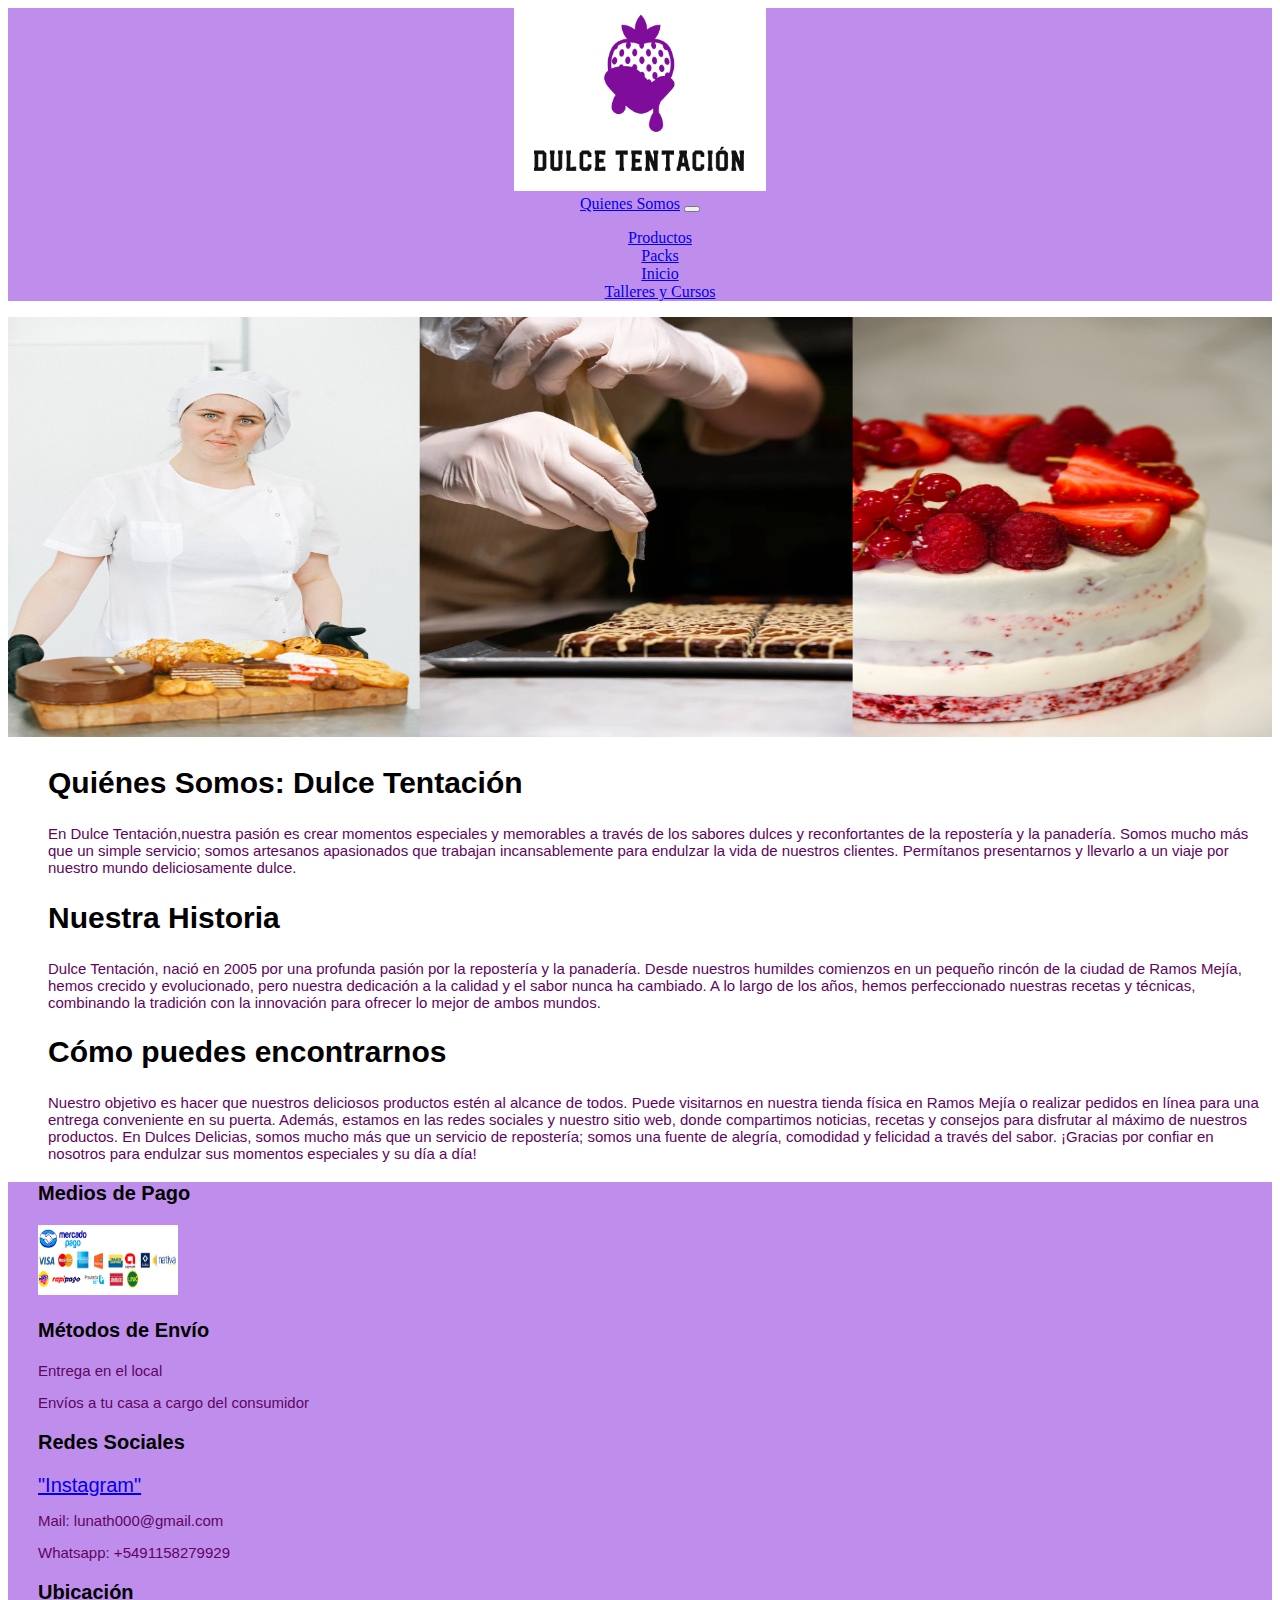
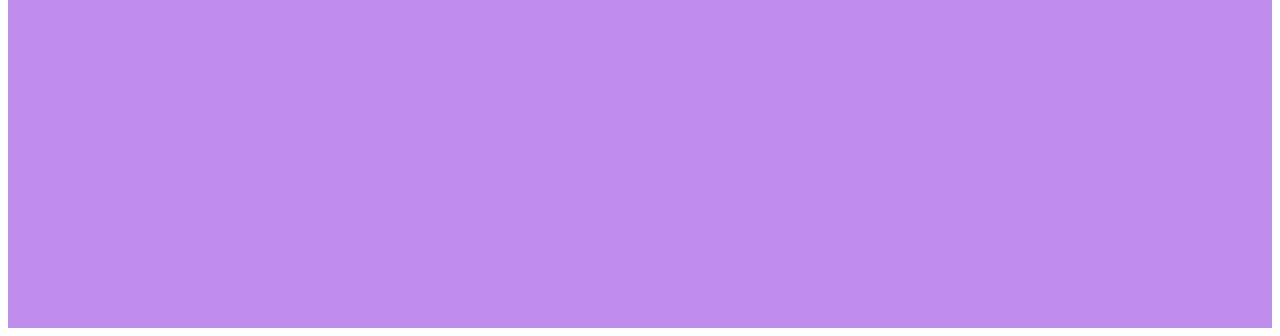
<file: page/quienes-somos.html>
<!DOCTYPE html>
<html lang="es">
<head>
    <meta charset="UTF-8">
    <meta name="viewport" content="width=device-width, initial-scale=1.0">
    <title>Quienes Somos</title>
    <link href="https://cdn.jsdelivr.net/npm/bootstrap@5.3.2/dist/css/bootstrap.min.css" rel="stylesheet" integrity="sha384-T3c6CoIi6uLrA9TneNEoa7RxnatzjcDSCmG1MXxSR1GAsXEV/Dwwykc2MPK8M2HN" crossorigin="anonymous">
    <link rel="stylesheet" href="../css/style.css">
</head>
<body>
    <header class="header_container">
        <img class="img-logo" src="../images/dulcetentacionlogo1.jpg" alt="logo dulce tentación">
        <nav class="navbar navbar-expand-lg bg-body-tertiary">
           <div class="container-fluid">
             <a class="navbar-brand" href="../page/quienes-somos.html">Quienes Somos</a>
             <button class="navbar-toggler" type="button" data-bs-toggle="collapse" data-bs-target="#navbarNav" aria-controls="navbarNav" aria-expanded="false" aria-label="Toggle navigation">
               <span class="navbar-toggler-icon"></span>
             </button>
             <div class="collapse navbar-collapse" id="navbarNav">
               <ul class="navbar-nav">
                 <li class="nav-item">
                   <a class="nav-link active" aria-current="page" href="../page/productos.html">Productos</a>
                 </li>
                 <li class="nav-item">
                   <a class="nav-link active" aria-current= page¨ href="../page/packs.html">Packs</a>
                 </li>
                 <li class="nav-item">
                   <a class="nav-link active" aria-current= page¨ href="../index.html">Inicio</a>
                 </li>
                 <li class="nav-item">
                   <a class="nav-link active" aria-current= page¨ href="../page/talleres-y-cursos.html">Talleres y Cursos</a>
               </ul>
             </div>
           </div>
       </nav>
   </header>
    
    <img src="../images/banner.jpg" height="420px" width="100%">
    <p> 
        <ul>
            <li>
                <h2> <strong> Quiénes Somos: Dulce Tentación</strong></h2>
                <p> En Dulce Tentación,nuestra pasión es crear momentos especiales y
                    memorables a través de los sabores dulces y reconfortantes de la repostería y la panadería. 
                    Somos mucho más que un simple servicio; somos artesanos apasionados que trabajan incansablemente 
                    para endulzar la vida de nuestros clientes. Permítanos presentarnos y llevarlo a un viaje por 
                    nuestro mundo deliciosamente dulce. 
                </p>
            </li>
            <li>
                <h2> <strong> Nuestra Historia</strong></h2>
                <p> Dulce Tentación, nació en 2005 por una profunda pasión por la repostería y la panadería. Desde nuestros 
                    humildes comienzos en un pequeño rincón de la ciudad de Ramos Mejía, hemos crecido y evolucionado, pero nuestra
                    dedicación a la calidad y el sabor nunca ha cambiado. A lo largo de los años, hemos perfeccionado 
                    nuestras recetas y técnicas, combinando la tradición con la innovación para ofrecer lo mejor de ambos mundos.
                </p>
            </li>
            <li>
                <h2> <strong> Cómo puedes encontrarnos</strong></h2>
                <p> Nuestro objetivo es hacer que nuestros deliciosos productos estén al alcance de todos. Puede visitarnos en nuestra
                    tienda física en Ramos Mejía o realizar pedidos en línea para una entrega conveniente en su puerta. Además, estamos 
                    en las redes sociales y nuestro sitio web, donde compartimos noticias, recetas y consejos para disfrutar al máximo 
                    de nuestros productos.

                    En Dulces Delicias, somos mucho más que un servicio de repostería; somos una fuente de alegría, comodidad y felicidad
                    a través del sabor. ¡Gracias por confiar en nosotros para endulzar sus momentos especiales y su día a día!
                </p>
            </li>
        </ul>
    </p>

    <footer class="footer-container">
      <div class="row">
        <div class="col">
          <h3><strong>Medios de Pago</strong> </h3>
          <img class="medios-de-pago" src="../images/medios-de-pago.jpg" alt="medios-de-pago">
        </div>
        <div class="col">
          <h3><strong>Métodos de Envío</strong></h3>
          <p>Entrega en el local</p>
          <p>Envíos a tu casa a cargo del consumidor</p>
        </div>
        <div class="col">
          <h3><strong>Redes Sociales</strong></h3>
          <section id="instagram"><a href="https://www.instagram.com/lunath_reposteria/"> "Instagram" </a> </section>
          <p>Mail: lunath000@gmail.com</p>
          <p>Whatsapp: +5491158279929</p>
        </div>
      </div>
      <div class="row">
        <div class="col">
          <h3><strong>Ubicación</strong></h3>
          <iframe
            src="https://www.google.com/maps/embed?pb=!1m18!1m12!1m3!1d3282.479635919547!2d-58.566838860640274!3d-34.64258807305299!2m3!1f0!2f0!3f0!3m2!1i1024!2i768!4f13.1!3m3!1m2!1s0x95bcc7e5a1ba2a5b%3A0x6fbde0f35837e81a!2sAlsina%2054%2C%20B1704EVB%20Ramos%20Mej%C3%ADa%2C%20Provincia%20de%20Buenos%20Aires!5e0!3m2!1ses-419!2sar!4v1699302168345!5m2!1ses-419!2sar"
            width="400" height="300" style="border:0;" allowfullscreen="" loading="lazy"
            referrerpolicy="no-referrer-when-downgrade"></iframe>
        </div>
      </div>
    </footer>
  <script src="https://cdn.jsdelivr.net/npm/bootstrap@5.3.2/dist/js/bootstrap.bundle.min.js" integrity="sha384-C6RzsynM9kWDrMNeT87bh95OGNyZPhcTNXj1NW7RuBCsyN/o0jlpcV8Qyq46cDfL" crossorigin="anonymous"></script>
</body> 
</html>
</file>
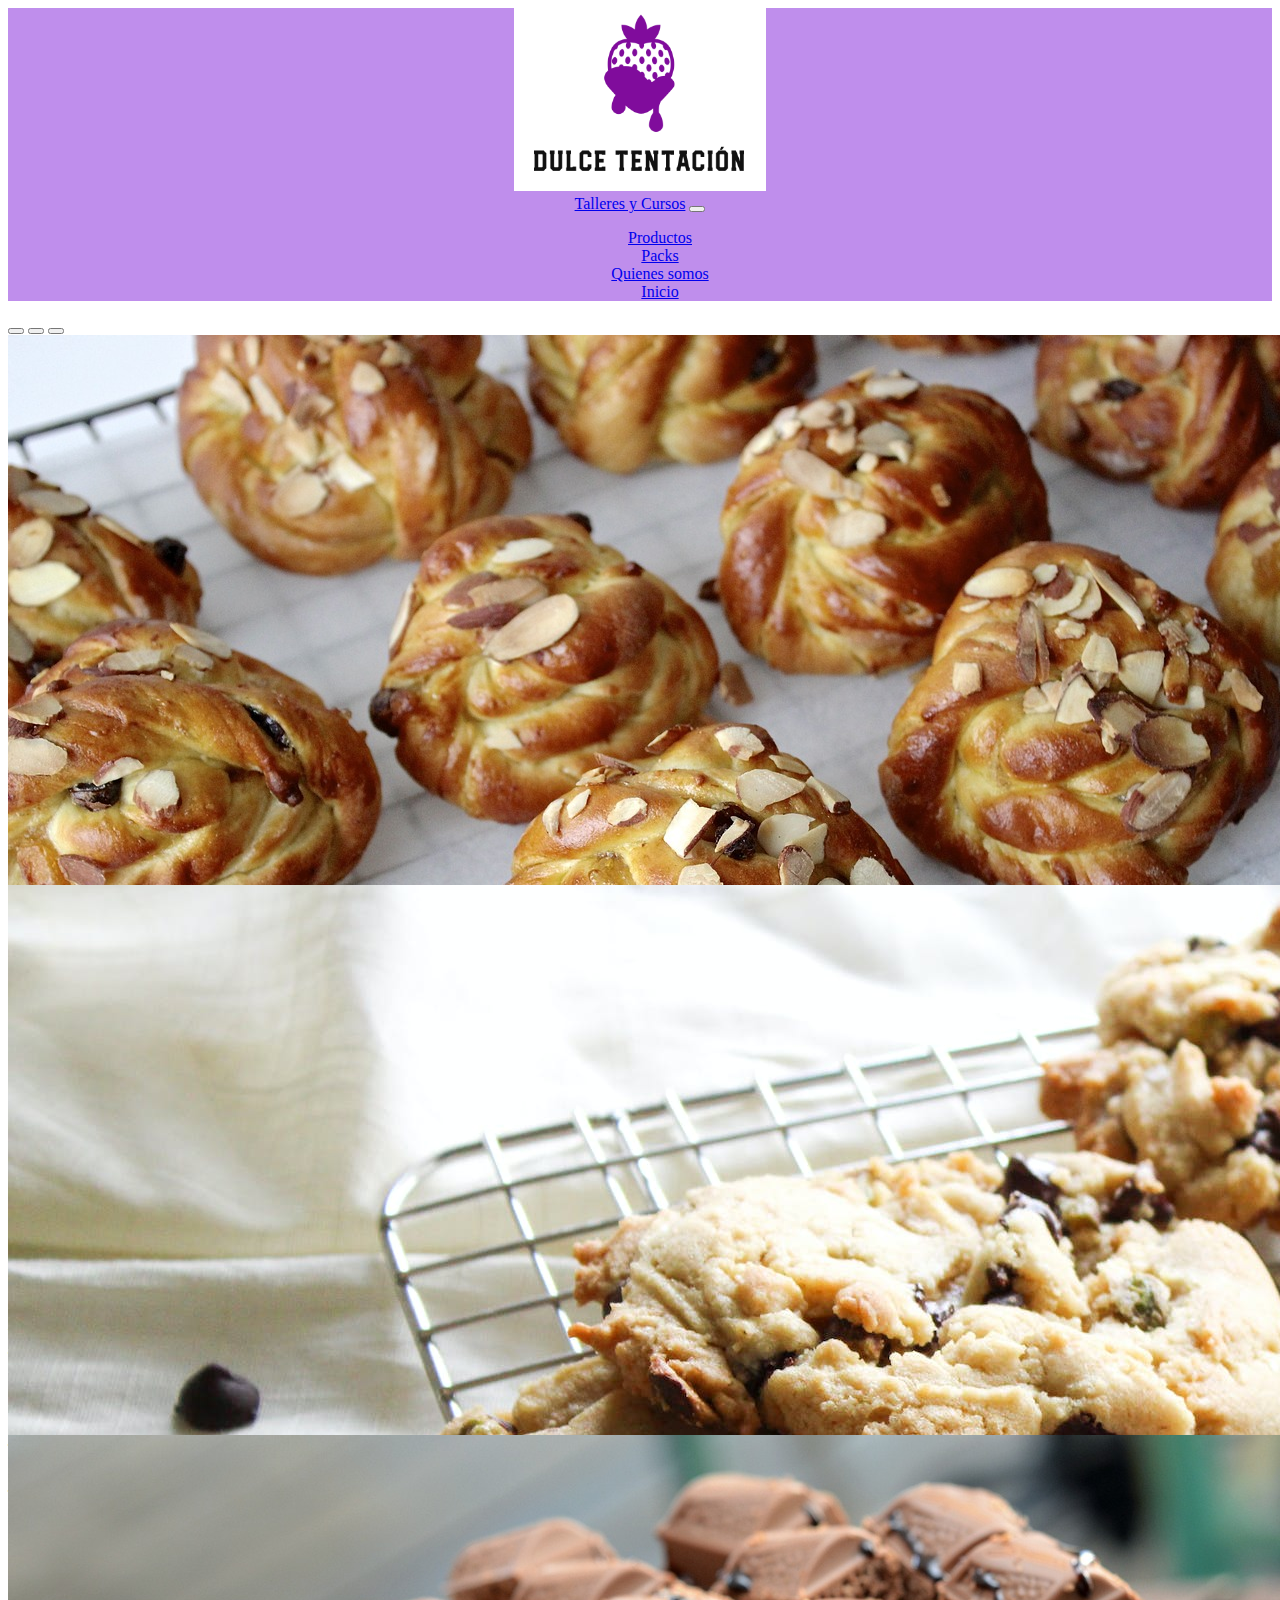
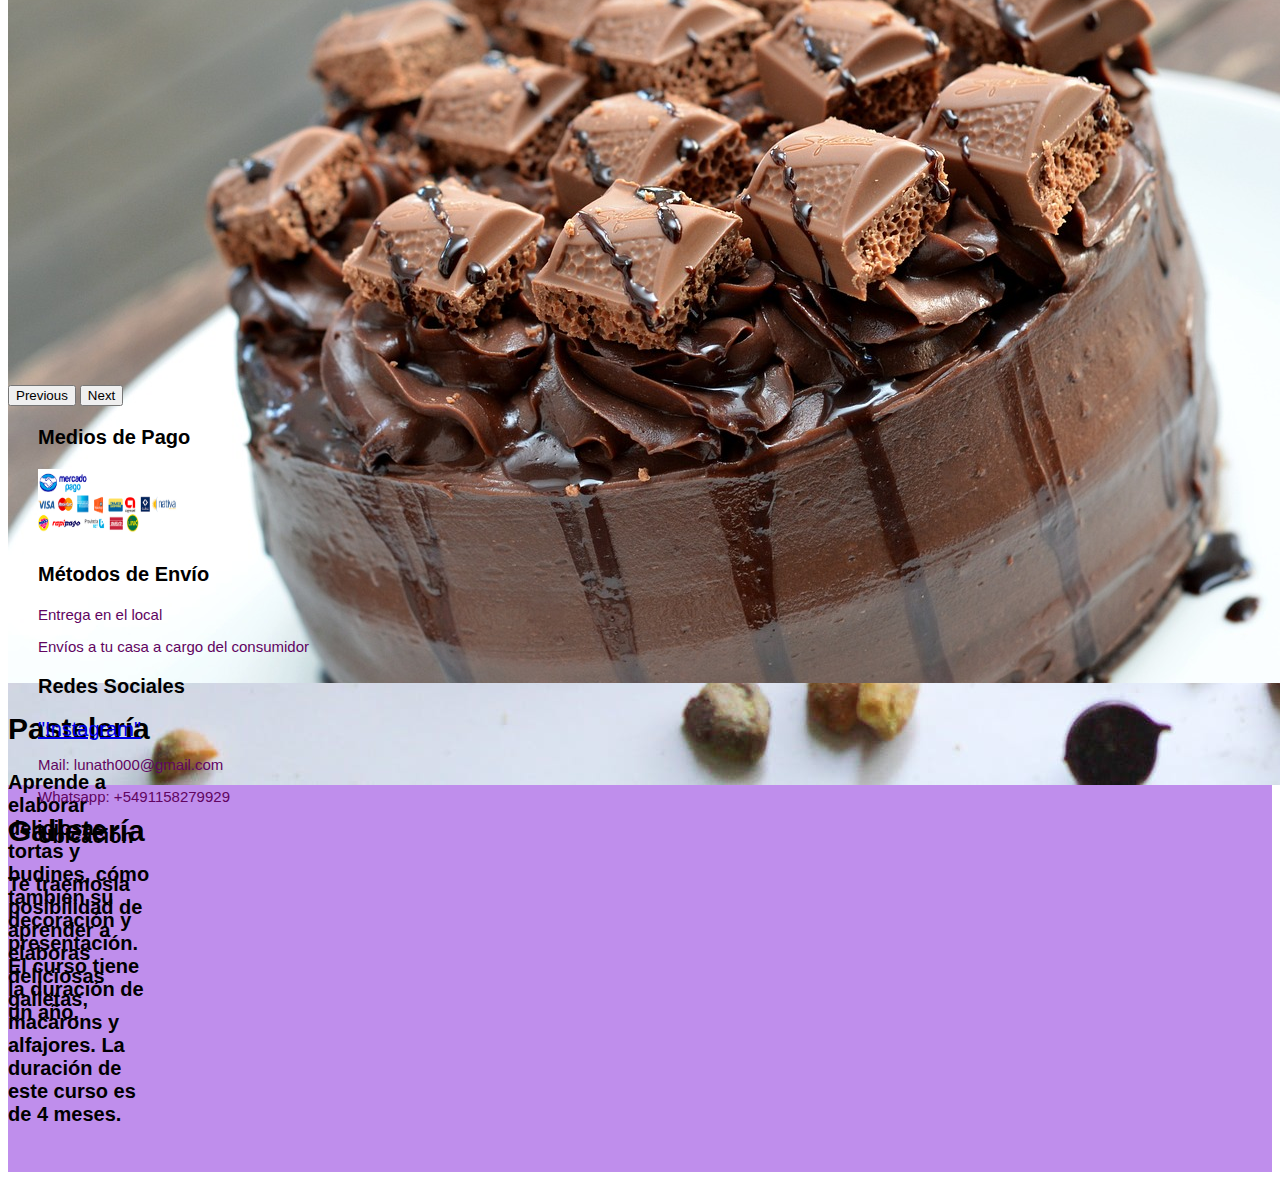
<file: page/talleres-y-cursos.html>
<!DOCTYPE html>
<html lang="es">
<head>
    <meta charset="UTF-8">
    <meta name="viewport" content="width=device-width, initial-scale=1.0">
    <title>Talleres y Cursos</title>
    <link href="https://cdn.jsdelivr.net/npm/bootstrap@5.3.2/dist/css/bootstrap.min.css" rel="stylesheet" integrity="sha384-T3c6CoIi6uLrA9TneNEoa7RxnatzjcDSCmG1MXxSR1GAsXEV/Dwwykc2MPK8M2HN" crossorigin="anonymous">
    <link rel="stylesheet" href="../css/style.css">
</head>
<body> 
    <header class="header_container">
        <img class="img-logo" src="../images/dulcetentacionlogo1.jpg" alt="logo dulce tentación">
        <nav class="navbar navbar-expand-lg bg-body-tertiary">
           <div class="container-fluid">
             <a class="navbar-brand" href="../page/talleres-y-cursos.html">Talleres y Cursos</a>
             <button class="navbar-toggler" type="button" data-bs-toggle="collapse" data-bs-target="#navbarNav" aria-controls="navbarNav" aria-expanded="false" aria-label="Toggle navigation">
               <span class="navbar-toggler-icon"></span>
             </button>
             <div class="collapse navbar-collapse" id="navbarNav">
               <ul class="navbar-nav">
                 <li class="nav-item">
                   <a class="nav-link active" aria-current="page" href="../page/productos.html">Productos</a>
                 </li>
                 <li class="nav-item">
                   <a class="nav-link active" aria-current= page¨ href="../page/packs.html">Packs</a>
                 </li>
                 <li class="nav-item">
                   <a class="nav-link active" aria-current= page¨ href="../page/productos.html">Quienes somos</a>
                 </li>
                 <li class="nav-item">
                   <a class="nav-link active" aria-current= page¨ href="../index.html">Inicio</a>
               </ul>
             </div>
           </div>
       </nav>
   </header>
    <main>
      <div class="container-carrousel">
        <div id="carouselExampleCaptions" class="carousel slide">
            <div class="carousel-indicators">
              <button type="button" data-bs-target="#carouselExampleCaptions" data-bs-slide-to="0" class="active" aria-current="true" aria-label="Slide 1"></button>
              <button type="button" data-bs-target="#carouselExampleCaptions" data-bs-slide-to="1" aria-label="Slide 2"></button>
              <button type="button" data-bs-target="#carouselExampleCaptions" data-bs-slide-to="2" aria-label="Slide 3"></button>
            </div>
            <div class="carousel-inner">
              <div class="carousel-item active">
                <img src="../images/rolldecanela-2.jpeg" class="d-block w-300" alt="Rolls de Canela">
                <div class="carousel-caption d-none d-md-block">
                  <h2>Panadería</h2>
                  <h3>Aprende a elaborar panes y bollos: foccacia, de masa madre, croissants, baguettes, sin tacc, entre otros. El curso tiene una duración de 4 meses.</h3>
                </div>
              </div>
              <div class="carousel-item">
                <img src="../images/galletascursocar.jpg" class="d-block w-300" alt="...">
                <div class="carousel-caption d-none d-md-block">
                  <h2>Galletería</h2>
                  <h3> Te traemosla posibilidad de aprender a elaboras deliciosas galletas, macarons y alfajores.
                    La duración de este curso es de 4 meses.</h3>
                </div>
              </div>
              <div class="carousel-item">
                <img src="../images/cake-1.jpeg" class="d-block w-300" alt="...">
                <div class="carousel-caption d-none d-md-block">
                  <h2>Pastelería</h2>
                  <h3>Aprende a elaborar deliciosas tortas y budines, cómo también su decoración y presentación. El curso tiene la duración 
                    de un año.</h3>
                </div>
              </div>
            </div>
            <button class="carousel-control-prev" type="button" data-bs-target="#carouselExampleCaptions" data-bs-slide="prev">
              <span class="carousel-control-prev-icon" aria-hidden="true"></span>
              <span class="visually-hidden">Previous</span>
            </button>
            <button class="carousel-control-next" type="button" data-bs-target="#carouselExampleCaptions" data-bs-slide="next">
              <span class="carousel-control-next-icon" aria-hidden="true"></span>
              <span class="visually-hidden">Next</span>
            </button>
          </div>
      </div>
    </main>
    <footer class="footer-container">
      <div class="row">
        <div class="col">
          <h3><strong>Medios de Pago</strong> </h3>
          <img class="medios-de-pago" src="../images/medios-de-pago.jpg" alt="medios-de-pago">
        </div>
        <div class="col">
          <h3><strong>Métodos de Envío</strong></h3>
          <p>Entrega en el local</p>
          <p>Envíos a tu casa a cargo del consumidor</p>
        </div>
        <div class="col">
          <h3><strong>Redes Sociales</strong></h3>
          <section id="instagram"><a href="https://www.instagram.com/lunath_reposteria/"> "Instagram" </a> </section>
          <p>Mail: lunath000@gmail.com</p>
          <p>Whatsapp: +5491158279929</p>
        </div>
      </div>
      <div class="row">
        <div class="col">
          <h3><strong>Ubicación</strong></h3>
          <iframe
            src="https://www.google.com/maps/embed?pb=!1m18!1m12!1m3!1d3282.479635919547!2d-58.566838860640274!3d-34.64258807305299!2m3!1f0!2f0!3f0!3m2!1i1024!2i768!4f13.1!3m3!1m2!1s0x95bcc7e5a1ba2a5b%3A0x6fbde0f35837e81a!2sAlsina%2054%2C%20B1704EVB%20Ramos%20Mej%C3%ADa%2C%20Provincia%20de%20Buenos%20Aires!5e0!3m2!1ses-419!2sar!4v1699302168345!5m2!1ses-419!2sar"
            width="400" height="300" style="border:0;" allowfullscreen="" loading="lazy"
            referrerpolicy="no-referrer-when-downgrade"></iframe>
        </div>
      </div>
    </footer>
  <script src="https://cdn.jsdelivr.net/npm/bootstrap@5.3.2/dist/js/bootstrap.bundle.min.js" integrity="sha384-C6RzsynM9kWDrMNeT87bh95OGNyZPhcTNXj1NW7RuBCsyN/o0jlpcV8Qyq46cDfL" crossorigin="anonymous"></script>
</body>
</html>
</file>
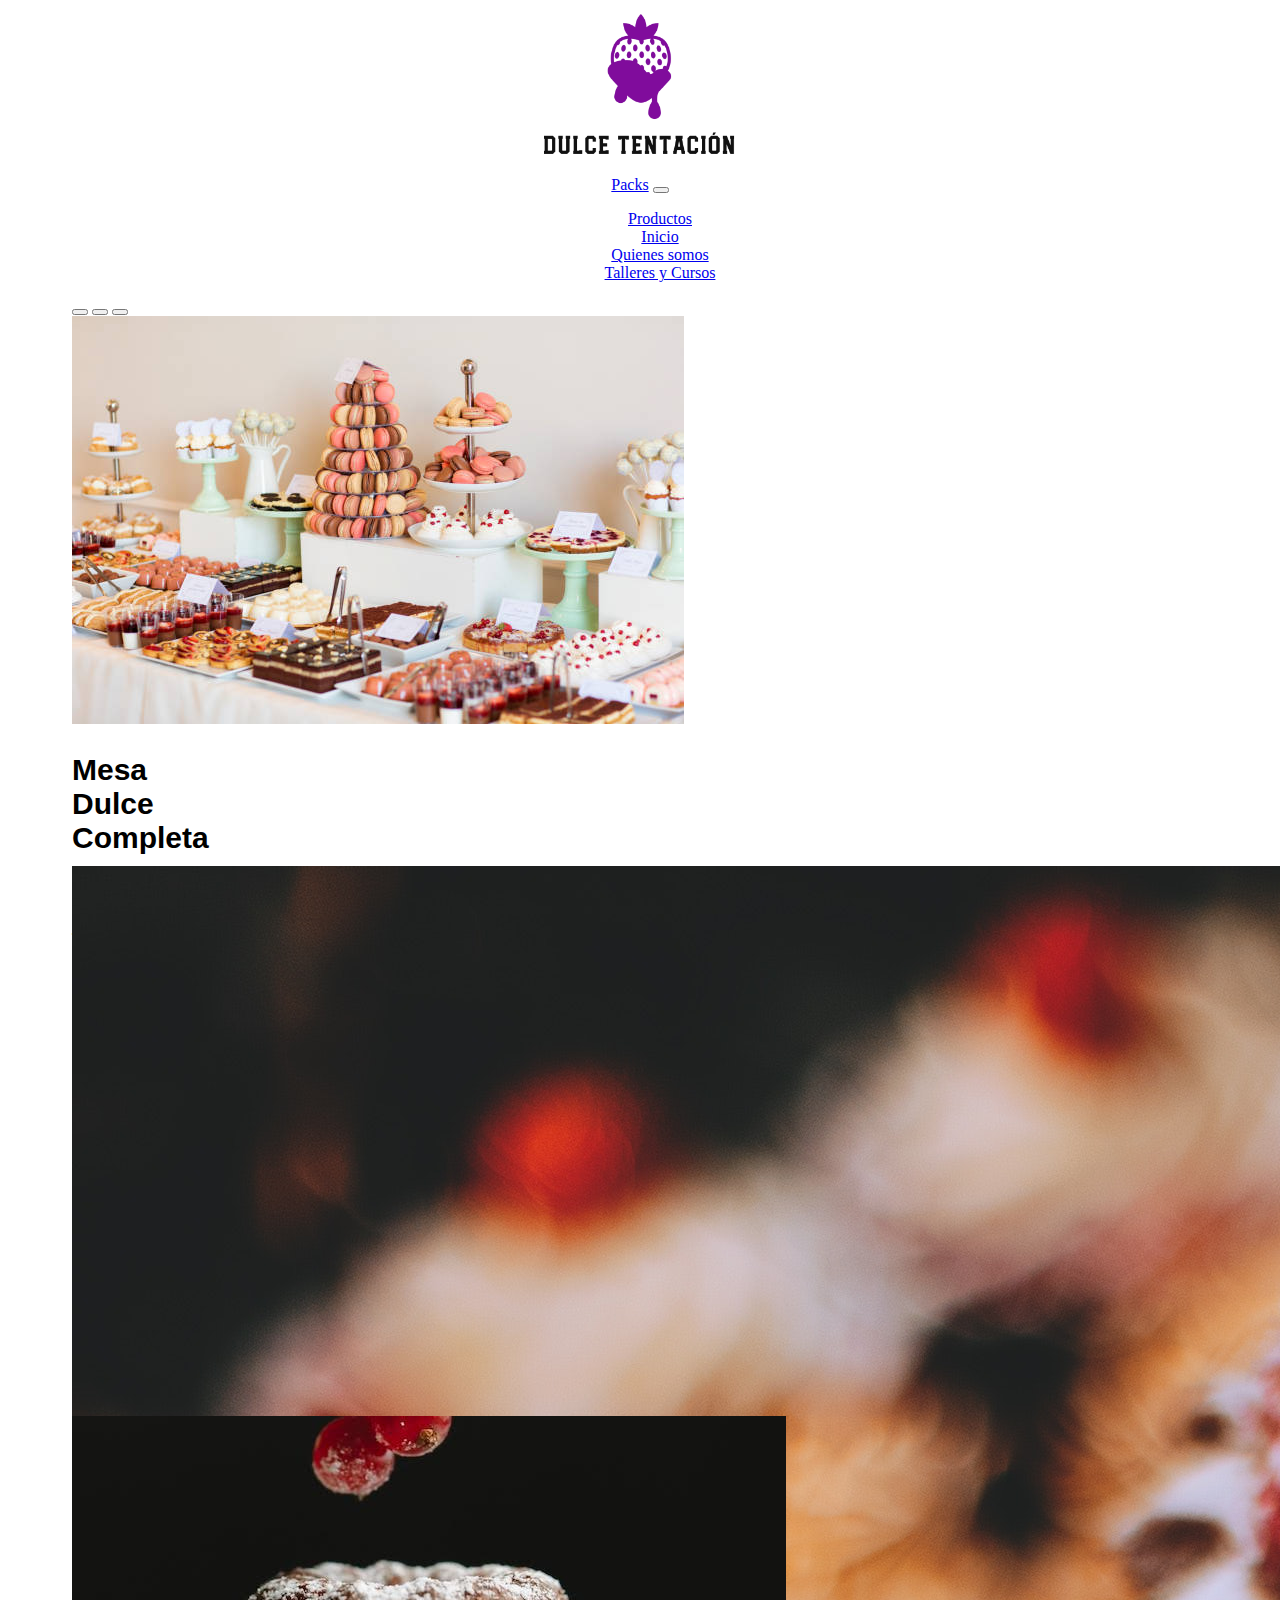
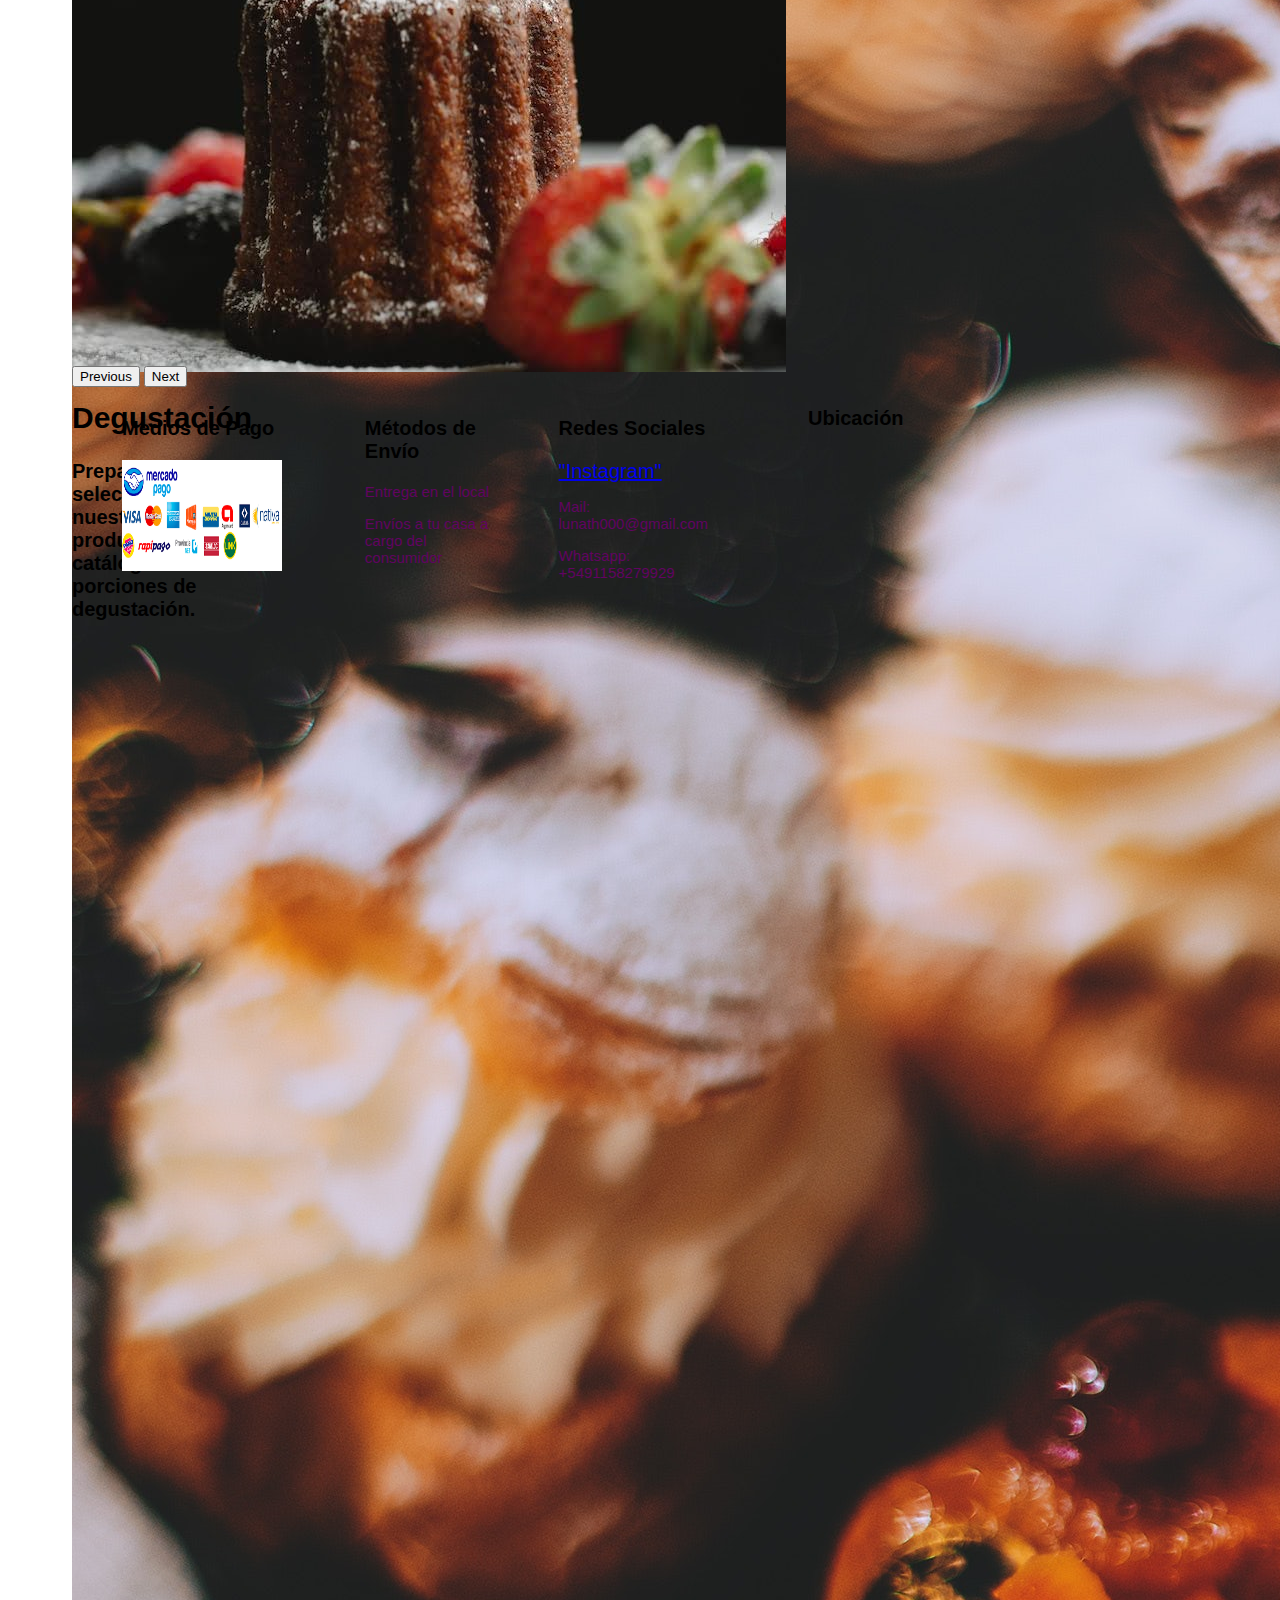
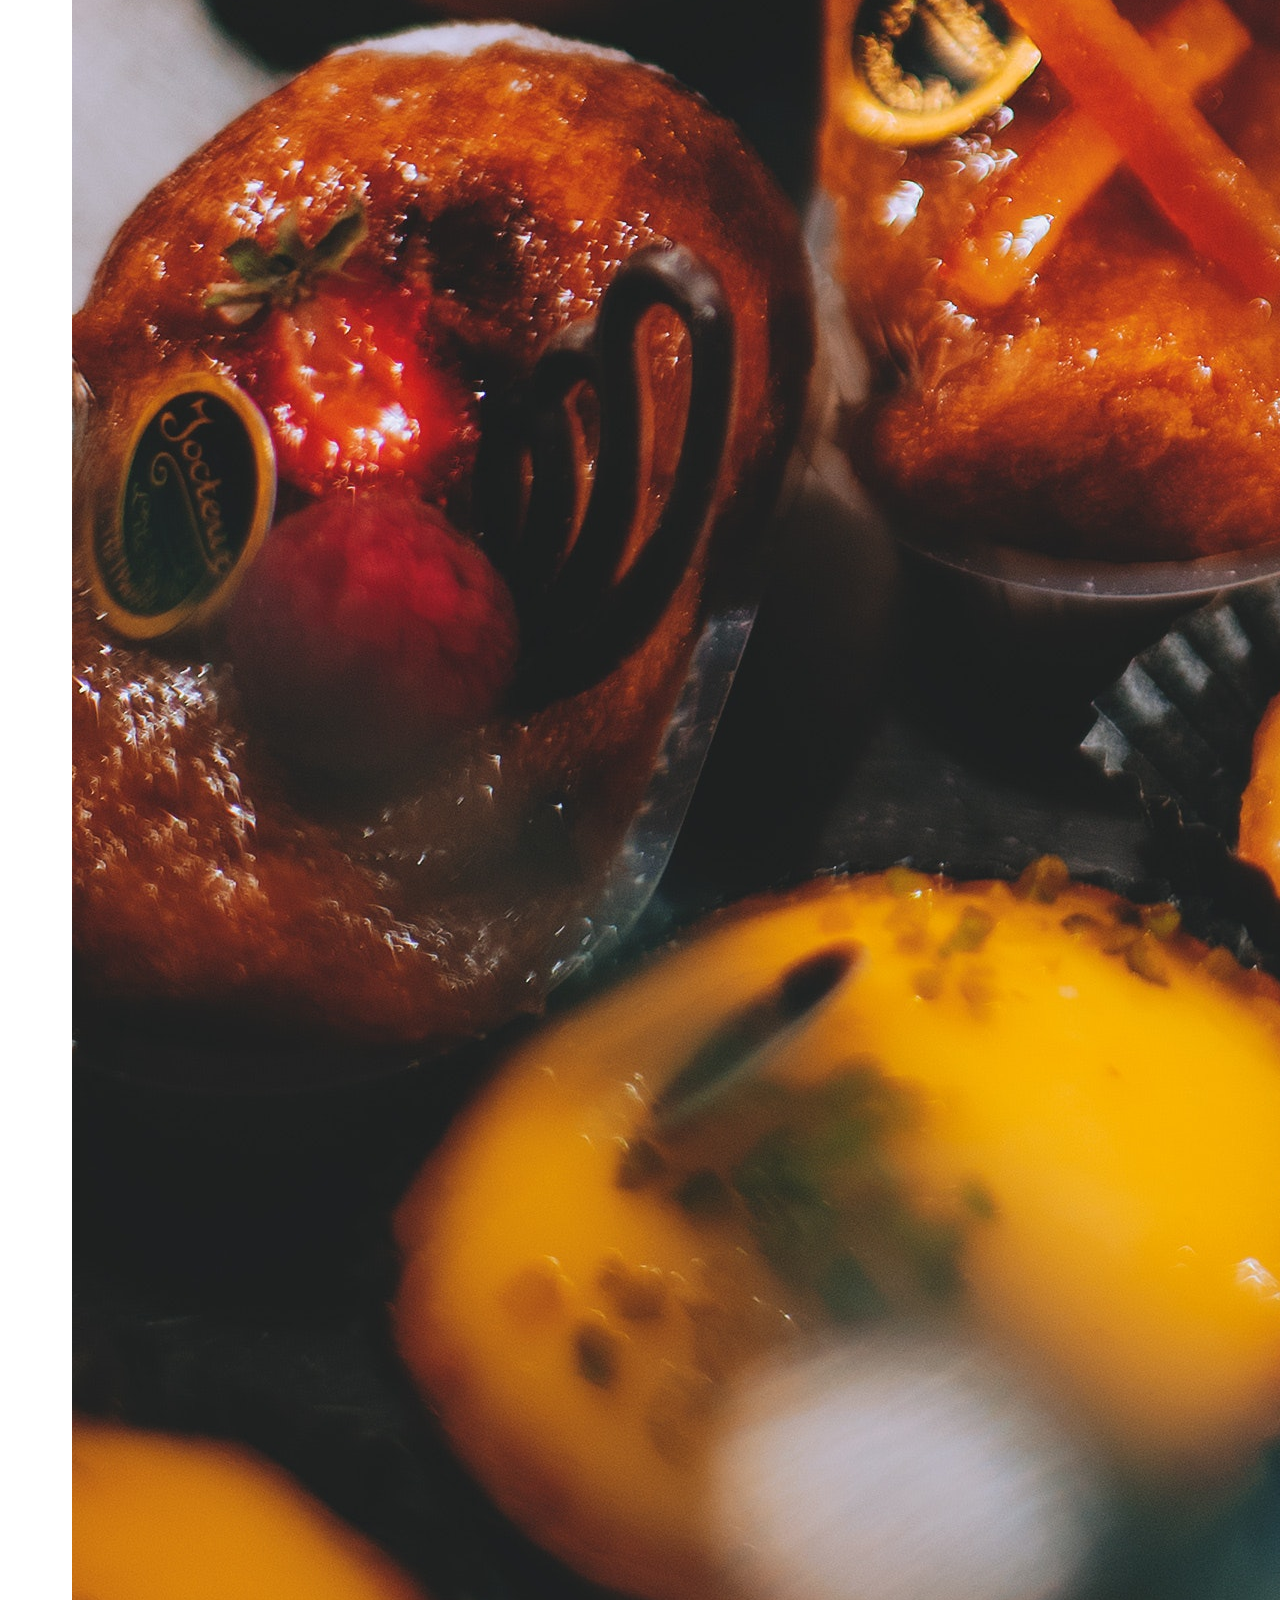
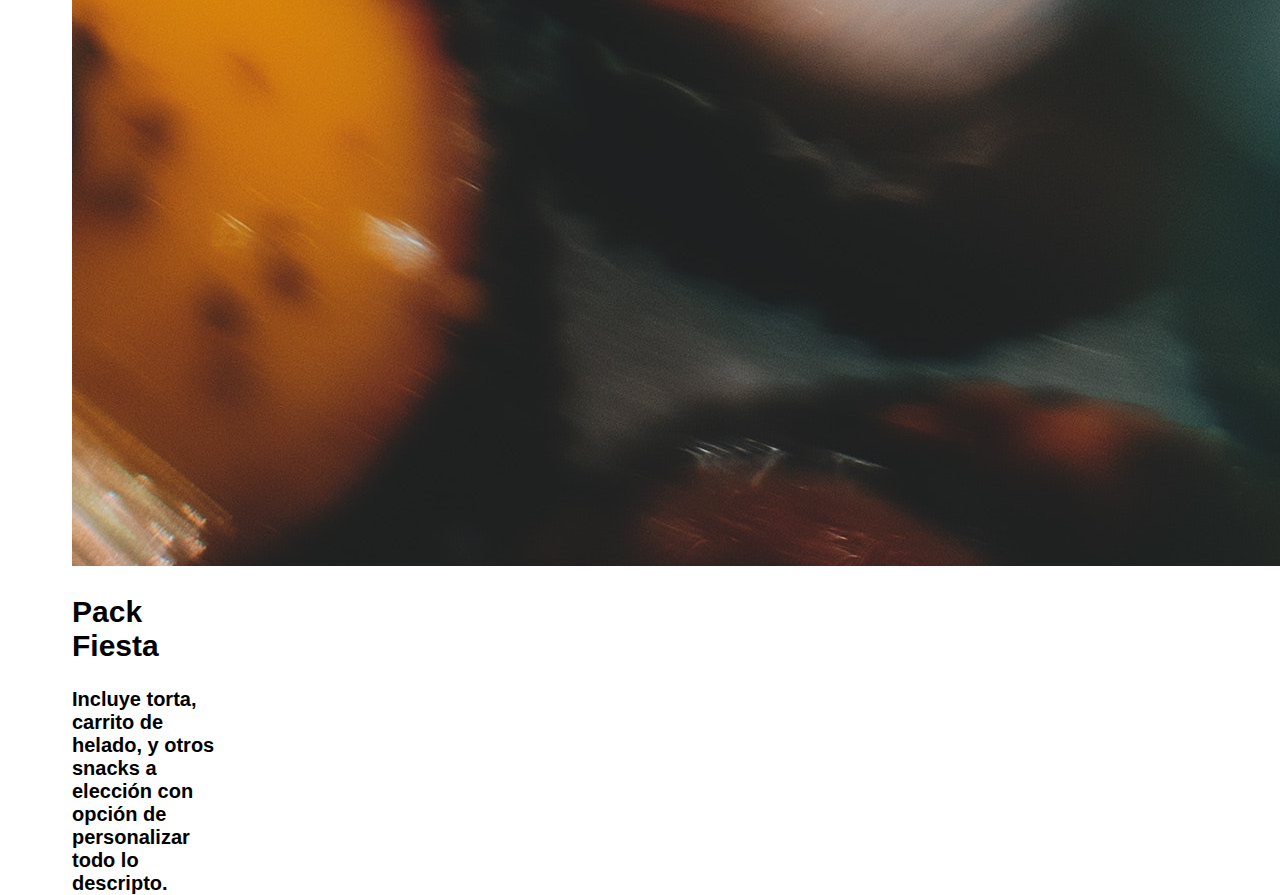
<file: mi-repositorio/page/packs.html>
<!DOCTYPE html>
<html lang="es">
<head>
    <meta charset="UTF-8">
    <meta name="viewport" content="width=device-width, initial-scale=1.0">
    <title>Packs</title>
    <link rel="stylesheet" href="../css/style.css">
    <link href="https://cdn.jsdelivr.net/npm/bootstrap@5.3.2/dist/css/bootstrap.min.css" rel="stylesheet" integrity="sha384-T3c6CoIi6uLrA9TneNEoa7RxnatzjcDSCmG1MXxSR1GAsXEV/Dwwykc2MPK8M2HN" crossorigin="anonymous">
</head>
<body>
    <header class="header_container">
        <img class="img-logo" src="../images/dulcetentacionlogo1.jpg" alt="logo dulce tentación">
        <nav class="navbar navbar-expand-lg bg-body-tertiary">
            <div class="container-fluid">
              <a class="navbar-brand" href="../mi_carpeta/page/packs.html">Packs</a>
              <button class="navbar-toggler" type="button" data-bs-toggle="collapse" data-bs-target="#navbarNav" aria-controls="navbarNav" aria-expanded="false" aria-label="Toggle navigation">
                <span class="navbar-toggler-icon"></span>
              </button>
              <div class="collapse navbar-collapse" id="navbarNav">
                <ul class="navbar-nav">
                  <li class="nav-item">
                    <a class="nav-link active" aria-current="page" href="../page/productos.html">Productos</a>
                  </li>
                  <li class="nav-item">
                    <a class="nav-link active" aria-current= page¨ href="../index.html">Inicio</a>
                  </li>
                  <li class="nav-item">
                    <a class="nav-link active" aria-current= page¨ href="../page/quienes-somos.html">Quienes somos</a>
                  </li>
                  <li class="nav-item">
                    <a class="nav-link active" aria-current= page¨ href="../page/talleres-y-cursos.html">Talleres y Cursos</a>
                </ul>
              </div>
            </div>
        </nav>
    </header>

    <main>
      <div id="carouselExampleCaptions" class="carousel slide">
        <div class="carousel-indicators">
          <button type="button" data-bs-target="#carouselExampleCaptions" data-bs-slide-to="0" class="active" aria-current="true" aria-label="Slide 1"></button>
          <button type="button" data-bs-target="#carouselExampleCaptions" data-bs-slide-to="1" aria-label="Slide 2"></button>
          <button type="button" data-bs-target="#carouselExampleCaptions" data-bs-slide-to="2" aria-label="Slide 3"></button>
        </div>
        <div class="carousel-inner">
          <div class="carousel-item active">
            <img src="../images/catering11.jpg" class="d-block w-100" alt="Mesa Dulce Completa">
            <div class="carousel-caption d-none d-md-block">
              <h2>Mesa Dulce Completa</h2>
              <h3>Incluye porciones de torta individuales, macarons, galletas y cupcakes con sabores 
                a elección.</h3>
            </div>
          </div>
          <div class="carousel-item">
            <img src="../images/catering12.jpg" class="d-block w-100" alt="Pack Fiesta">
            <div class="carousel-caption d-none d-md-block">
              <h2>Pack Fiesta</h2>
              <h3>Incluye torta, carrito de helado, y otros snacks a elección con opción de personalizar
                todo lo descripto.</h3>
            </div>
          </div>
          <div class="carousel-item">
            <img src="../images/degustacion.jpeg" class="d-block w-100" alt="Degustación">
            <div class="carousel-caption d-none d-md-block">
              <h2>Degustación</h2>
              <h3>Preparación a selección de nuestros productos en catálogo en porciones de degustación.</h3>
            </div>
          </div>
        </div>
        <button class="carousel-control-prev" type="button" data-bs-target="#carouselExampleCaptions" data-bs-slide="prev">
          <span class="carousel-control-prev-icon" aria-hidden="true"></span>
          <span class="visually-hidden">Previous</span>
        </button>
        <button class="carousel-control-next" type="button" data-bs-target="#carouselExampleCaptions" data-bs-slide="next">
          <span class="carousel-control-next-icon" aria-hidden="true"></span>
          <span class="visually-hidden">Next</span>
        </button>
      </div>

    </main>

    <footer class="footer-container">
      <section class="footer-2">
          <div class="pago1"> <h3><strong>Medios de Pago</strong> </h3>
              <img class="medios-de-pago" src="../images/medios-de-pago.jpg"  alt="medios-de-pago"> 
          </div>
          <div class="envio1"> <h3><strong>Métodos de Envío</strong></h3> 
               <p>Entrega en el local</p>
               <p>Envíos a tu casa a cargo del consumidor</p>
          </div>
          <div class="redes1"> <h3><strong>Redes Sociales</strong></h3>
               <section id="instagram"><a href="https://www.instagram.com/lunath_reposteria/"> "Instagram" </a> </section>
               <p>Mail: lunath000@gmail.com</p>
               <p>Whatsapp: +5491158279929</p>
          </div>
          <div class="ubicacion1"> <h3><strong>Ubicación</strong></h3>
            <iframe src="https://www.google.com/maps/embed?pb=!1m18!1m12!1m3!1d3282.479635919547!2d-58.566838860640274!3d-34.64258807305299!2m3!1f0!2f0!3f0!3m2!1i1024!2i768!4f13.1!3m3!1m2!1s0x95bcc7e5a1ba2a5b%3A0x6fbde0f35837e81a!2sAlsina%2054%2C%20B1704EVB%20Ramos%20Mej%C3%ADa%2C%20Provincia%20de%20Buenos%20Aires!5e0!3m2!1ses-419!2sar!4v1699302168345!5m2!1ses-419!2sar" width="400" height="300" style="border:0;" allowfullscreen="" loading="lazy" referrerpolicy="no-referrer-when-downgrade"></iframe>
          </div>     
      </section>
  </footer>
  <script src="https://cdn.jsdelivr.net/npm/bootstrap@5.3.2/dist/js/bootstrap.bundle.min.js" integrity="sha384-C6RzsynM9kWDrMNeT87bh95OGNyZPhcTNXj1NW7RuBCsyN/o0jlpcV8Qyq46cDfL" crossorigin="anonymous"></script>
</body>
</html>
</file>
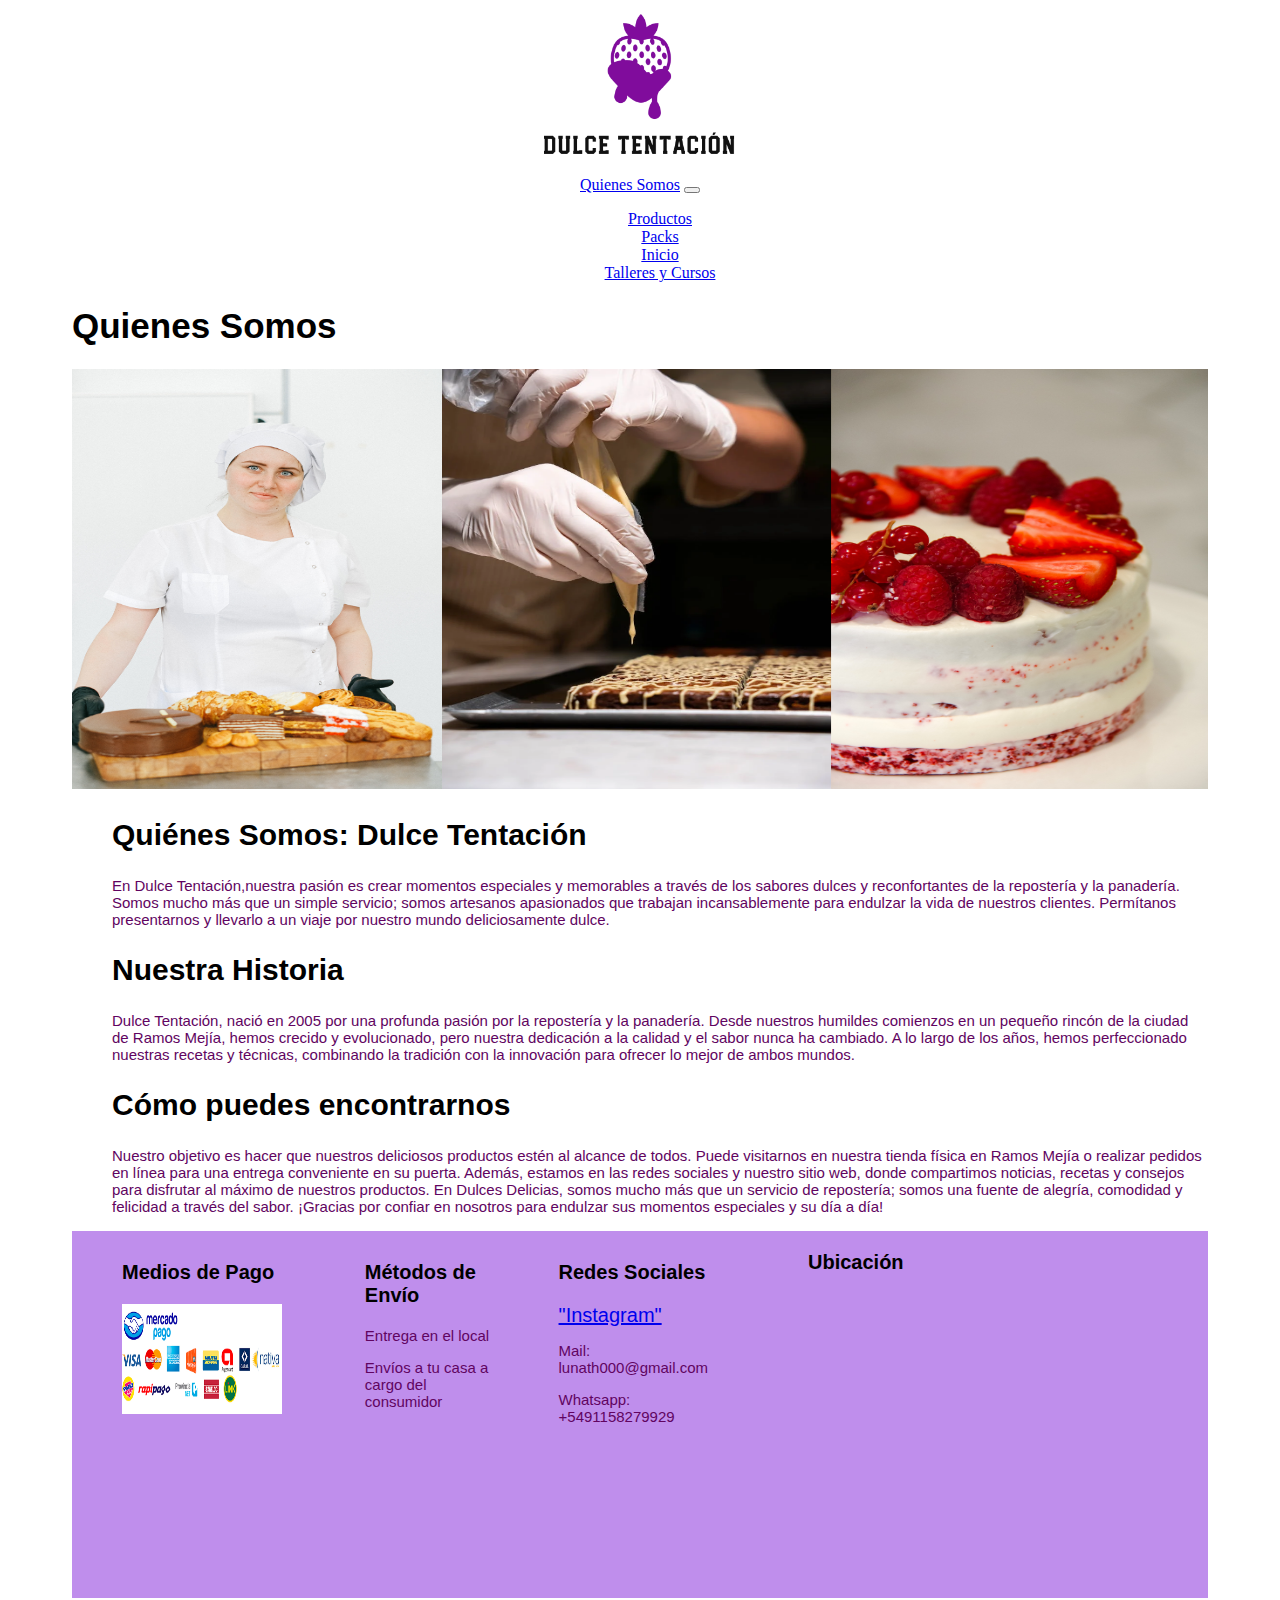
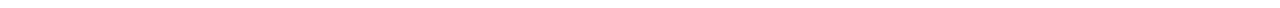
<file: mi-repositorio/page/quienes-somos.html>
<!DOCTYPE html>
<html lang="es">
<head>
    <meta charset="UTF-8">
    <meta name="viewport" content="width=device-width, initial-scale=1.0">
    <title>Quienes Somos</title>
    <link rel="stylesheet" href="../css/style.css">
    <link href="https://cdn.jsdelivr.net/npm/bootstrap@5.3.2/dist/css/bootstrap.min.css" rel="stylesheet" integrity="sha384-T3c6CoIi6uLrA9TneNEoa7RxnatzjcDSCmG1MXxSR1GAsXEV/Dwwykc2MPK8M2HN" crossorigin="anonymous">
</head>
<body>
    <header class="header_container">
        <img class="img-logo" src="../images/dulcetentacionlogo1.jpg" alt="logo dulce tentación">
        <nav class="navbar navbar-expand-lg bg-body-tertiary">
           <div class="container-fluid">
             <a class="navbar-brand" href="../page/quienes-somos.html">Quienes Somos</a>
             <button class="navbar-toggler" type="button" data-bs-toggle="collapse" data-bs-target="#navbarNav" aria-controls="navbarNav" aria-expanded="false" aria-label="Toggle navigation">
               <span class="navbar-toggler-icon"></span>
             </button>
             <div class="collapse navbar-collapse" id="navbarNav">
               <ul class="navbar-nav">
                 <li class="nav-item">
                   <a class="nav-link active" aria-current="page" href="../page/productos.html">Productos</a>
                 </li>
                 <li class="nav-item">
                   <a class="nav-link active" aria-current= page¨ href="../page/packs.html">Packs</a>
                 </li>
                 <li class="nav-item">
                   <a class="nav-link active" aria-current= page¨ href="../index.html">Inicio</a>
                 </li>
                 <li class="nav-item">
                   <a class="nav-link active" aria-current= page¨ href="../page/talleres-y-cursos.html">Talleres y Cursos</a>
               </ul>
             </div>
           </div>
       </nav>
   </header>
    <h1><strong>Quienes Somos</strong></h1>
    <img src="../images/banner.jpg" height="420px" width="100%">
    <p> 
        <ul>
            <li>
                <h2> <strong> Quiénes Somos: Dulce Tentación</strong></h2>
                <p> En Dulce Tentación,nuestra pasión es crear momentos especiales y
                    memorables a través de los sabores dulces y reconfortantes de la repostería y la panadería. 
                    Somos mucho más que un simple servicio; somos artesanos apasionados que trabajan incansablemente 
                    para endulzar la vida de nuestros clientes. Permítanos presentarnos y llevarlo a un viaje por 
                    nuestro mundo deliciosamente dulce. 
                </p>
            </li>
            <li>
                <h2> <strong> Nuestra Historia</strong></h2>
                <p> Dulce Tentación, nació en 2005 por una profunda pasión por la repostería y la panadería. Desde nuestros 
                    humildes comienzos en un pequeño rincón de la ciudad de Ramos Mejía, hemos crecido y evolucionado, pero nuestra
                    dedicación a la calidad y el sabor nunca ha cambiado. A lo largo de los años, hemos perfeccionado 
                    nuestras recetas y técnicas, combinando la tradición con la innovación para ofrecer lo mejor de ambos mundos.
                </p>
            </li>
            <li>
                <h2> <strong> Cómo puedes encontrarnos</strong></h2>
                <p> Nuestro objetivo es hacer que nuestros deliciosos productos estén al alcance de todos. Puede visitarnos en nuestra
                    tienda física en Ramos Mejía o realizar pedidos en línea para una entrega conveniente en su puerta. Además, estamos 
                    en las redes sociales y nuestro sitio web, donde compartimos noticias, recetas y consejos para disfrutar al máximo 
                    de nuestros productos.

                    En Dulces Delicias, somos mucho más que un servicio de repostería; somos una fuente de alegría, comodidad y felicidad
                    a través del sabor. ¡Gracias por confiar en nosotros para endulzar sus momentos especiales y su día a día!
                </p>
            </li>
        </ul>
    </p>

    <footer class="footer-container">
      <section class="footer-2">
          <div class="pago1"> <h3><strong>Medios de Pago</strong> </h3>
              <img class="medios-de-pago" src="../images/medios-de-pago.jpg"  alt="medios-de-pago"> 
          </div>
          <div class="envio1"> <h3><strong>Métodos de Envío</strong></h3> 
               <p>Entrega en el local</p>
               <p>Envíos a tu casa a cargo del consumidor</p>
          </div>
          <div class="redes1"> <h3><strong>Redes Sociales</strong></h3>
               <section id="instagram"><a href="https://www.instagram.com/lunath_reposteria/"> "Instagram" </a> </section>
               <p>Mail: lunath000@gmail.com</p>
               <p>Whatsapp: +5491158279929</p>
          </div>
          <div class="ubicacion1"> <h3><strong>Ubicación</strong></h3>
            <iframe src="https://www.google.com/maps/embed?pb=!1m18!1m12!1m3!1d3282.479635919547!2d-58.566838860640274!3d-34.64258807305299!2m3!1f0!2f0!3f0!3m2!1i1024!2i768!4f13.1!3m3!1m2!1s0x95bcc7e5a1ba2a5b%3A0x6fbde0f35837e81a!2sAlsina%2054%2C%20B1704EVB%20Ramos%20Mej%C3%ADa%2C%20Provincia%20de%20Buenos%20Aires!5e0!3m2!1ses-419!2sar!4v1699302168345!5m2!1ses-419!2sar" width="400" height="300" style="border:0;" allowfullscreen="" loading="lazy" referrerpolicy="no-referrer-when-downgrade"></iframe>
          </div>     
      </section>
  </footer>
  <script src="https://cdn.jsdelivr.net/npm/bootstrap@5.3.2/dist/js/bootstrap.bundle.min.js" integrity="sha384-C6RzsynM9kWDrMNeT87bh95OGNyZPhcTNXj1NW7RuBCsyN/o0jlpcV8Qyq46cDfL" crossorigin="anonymous"></script>
</body> 
</html>
</file>
<file: css/style.css>
/*Estilos de Texto*/ 
h1{
    color: black;
    font-size: 35px; 
    font-style: normal; 
    font-family: 'Trebuchet MS', 'Lucida Sans Unicode', 'Lucida Grande', 'Lucida Sans', Arial, sans-serif; 
    font-weight: bold;
}

h2{
    color: black; 
    font-size: 30px; 
    font-style: normal; 
    font-family: 'Franklin Gothic Medium', 'Arial Narrow', Arial, sans-serif;
}

h3{ 
    color: black; 
    font-size: 20px; 
    font-style: normal; 
    font-family: 'Franklin Gothic Medium', 'Arial Narrow', Arial, sans-serif;
}

p{
    color:rgb(97, 4, 97); 
    font-size: 15px; 
    font-style: normal; 
    font-family: 'Trebuchet MS', 'Lucida Sans Unicode', 'Lucida Grande', 'Lucida Sans', Arial, sans-serif;
}



/*Lista*/
ul{list-style-type: none;}

.container-body{
    padding-left: 10px;
    padding-right: 10px;
    text-align: center;
    justify-content: center;
}

/*Sections*/
#nav a {
    color:rgb(97, 4, 97); 
    font: 40px; 
    font-style: normal; 
    font-family: 'Trebuchet MS', 'Lucida Sans Unicode', 'Lucida Grande', 'Lucida Sans', Arial, sans-serif; 
    font-weight: bolder;
    margin: 2px solid b;

}

#formulario{
    color: black; 
    font-size: 20px; 
    font-style: normal; 
    font-family: 'Franklin Gothic Medium', 'Arial Narrow', Arial, sans-serif; 

}

#instagram{ 
    color:rgb(97, 4, 97); 
    font-size: 20px; 
    font-style: normal; 
    
    font-family: 'Trebuchet MS', 'Lucida Sans Unicode', 'Lucida Grande', 'Lucida Sans', Arial, sans-serif;

}

/*Clases*/
.header_container{
    text-align: center;
    justify-content: center;
}

.img-logo{
    width: 20%;
    height: 20%;
}

.img-productos{
    width: 25%;
    height: 25%;

}
.img-pack{
    width: 25%;
    height: 25%;

}

.img-taller{
    width: 25%;
    height: 25%;

}

.img-cupcakes{
    width: 30%;
    height: 70%;
    display: flex; justify-self: center;
}

.img-mooncakes{
    width: 30%;
    height: 70%;
}

.img-canela{
    width: 30%;
    height: 70%;
}

.img-tartas{
    width: 30%;
    height: 70%;
}

.img-galletas{
    width: 30%;
    height: 70%;
}
.img-scones{
    width: 30%;
    height: 70%;
    display: flex; justify-content: center;
}


.barra-navegación{
    display: flex; align-content: center;
    margin: 0rem;
    border: 4px solid #9129CE;
    padding: 0,5rem 0,5rem;
}

.medios-de-pago{
    width: 140px;
    height: 70px;
}

.mapa{
    width: 10%;
    height: 10%
}


/*CLASES DE PRODUCTOS*/
.productos-1{
    display: flex;
    justify-content: center;

}
.card-img-top{
    height: 500px;
    width: 400px;
   
    
}
.card1{
    padding: 15px
;
    
}
.card2{
    padding: 15px;
}
.card3{
    padding: 15px;
}
.productos-2{
    display: flex;
    justify-content: center;
}
.card4{
    padding: 15px;
}
.card5{
    padding: 15px;
}
.card6{
    padding: 15px;
}
/*imágenes*/
.cupcake{
    width: 200px;
    height: 210px;
}
.mooncake{
    width: 200px;
    height: 210px;
}
.roll{
    width: 200px;
    height: 210px;
}
.tartaroja{
    width: 200px;
    height: 210px;
}
.galletas{
    width: 200px;
    height: 210px;
}
.scones{
    width: 200px;
    height: 210px;
}
.img-productos{
    width: 100%;
    height: 100%;
}


/*Colores de Fondo*/
header{ 
    background-color: rgb(191, 142, 236);

}


footer{ 
    background-color: rgb(191, 142, 236);

        
}
/*Bootstrap*/
.carousel-item{
    height: 550px;
    width: 150px;
}

/*flexbox*/
.main{
    padding-left: 30px;
    padding-right: 30px;
    
}
.footer-container{
    padding-left: 30px;
    padding-right: 30px;
}

.container-inicio{
    padding-left: 30px;
    padding-right: 30px;
    text-align: center;
    justify-content: center;
    justify-items: center ;

}
</file>
<file: mi-repositorio/css/style.css>
/*Estilos de Texto*/ 
h1{
    color: black;
    font-size: 35px; 
    font-style: normal; 
    font-family: 'Trebuchet MS', 'Lucida Sans Unicode', 'Lucida Grande', 'Lucida Sans', Arial, sans-serif; 
    font-weight: bold;
}

h2{
    color: black; 
    font-size: 30px; 
    font-style: normal; 
    font-family: 'Franklin Gothic Medium', 'Arial Narrow', Arial, sans-serif;
}

h3{ 
    color: black; 
    font-size: 20px; 
    font-style: normal; 
    font-family: 'Franklin Gothic Medium', 'Arial Narrow', Arial, sans-serif;
}

p{
    color:rgb(97, 4, 97); 
    font-size: 15px; 
    font-style: normal; 
    font-family: 'Trebuchet MS', 'Lucida Sans Unicode', 'Lucida Grande', 'Lucida Sans', Arial, sans-serif;
}



/*Lista*/
ul{list-style-type: none;}

body{
    padding-left: 5%;
    padding-right: 5%;
}

footer{
    content:;
}

/*Sections*/
#nav a {
    color:rgb(97, 4, 97); 
    font: 40px; 
    font-style: normal; 
    font-family: 'Trebuchet MS', 'Lucida Sans Unicode', 'Lucida Grande', 'Lucida Sans', Arial, sans-serif; 
    font-weight: bolder;
    margin: 2px solid b;

}

#formulario{
    color: black; 
    font-size: 20px; 
    font-style: normal; 
    font-family: 'Franklin Gothic Medium', 'Arial Narrow', Arial, sans-serif; 

}

#instagram{ 
    color:rgb(97, 4, 97); 
    font-size: 20px; 
    font-style: normal; 
    
    font-family: 'Trebuchet MS', 'Lucida Sans Unicode', 'Lucida Grande', 'Lucida Sans', Arial, sans-serif;

}

/*Clases*/
.header_container{
    text-align: center;
}

.img-logo{
    width: 20%;
    height: 20%;
}

.img-productos{
    width: 25%;
    height: 25%;

}
.img-pack{
    width: 25%;
    height: 25%;

}

.img-taller{
    width: 25%;
    height: 25%;

}

.img-cupcakes{
    width: 30%;
    height: 70%;
    display: flex; justify-self: center;
}

.img-mooncakes{
    width: 30%;
    height: 70%;
}

.img-canela{
    width: 30%;
    height: 70%;
}

.img-tartas{
    width: 30%;
    height: 70%;
}

.img-galletas{
    width: 30%;
    height: 70%;
}
.img-scones{
    width: 30%;
    height: 70%;
    display: flex; justify-content: center;
}


.barra-navegación{
    display: flex; align-content: center;
    margin: 0rem;
    border: 4px solid #9129CE;
    padding: 0,5rem 0,5rem;
    

}

.medios-de-pago{
    width: 35%;
    height: 30%;
}

.mapa{
    width: 10%;
    height: 10%
}


/*CLASES DE PRODUCTOS*/
.productos-1{
    display: flex;
    justify-content: center;

}

..card1{
    flex-direction: column;
    position: relative;
;
    
}
..card2{
    flex-direction: column;
}
.card3{
    flex-direction: column;
}
.productos-2{
    display: flex;
    justify-content: center;
}
.card4{
    flex-direction: column;
}
.card5{
    flex-direction: column;
}
.card6{
    flex-direction: column;
}
/*imágenes*/
.cupcake{
    width: 200px;
    height: 210px;
}
.mooncake{
    width: 200px;
    height: 210px;
}
.roll{
    width: 200px;
    height: 210px;
}
.tartaroja{
    width: 200px;
    height: 210px;
}
.galletas{
    width: 200px;
    height: 210px;
}
.scones{
    width: 200px;
    height: 210px;
}
.img-productos{
    width: 100%;
    height: 100%;
}

/*FLEXBOX*/
.main{
    display: flexbox;
    padding: 1fr;
    padding-left: 1fr;
    justify-content: center;
}
.footer-1{
    display: flex;
    justify-content: center;
}
.pago{
    flex-direction: column;
    position: relative;
    top: 10px;
    left: 30px;
}
.envio{
    flex-direction: column;
    position: relative;
    top: 10px;
    right: 160px;
}
.redes{
    flex-direction: column;
    position: relative;
    top: 10px;
    right: 70px;
}

.ubicabion{
    flex-direction: column;
    position: relative;
    top: 10px;   
    right: 150px;
}

.footer-2{
    display: flex;
    justify-content: center;
}
.pago1{
    flex-direction: column;
    position: relative;
    top: 10px;
    left:50px;
}
.envio1{
    flex-direction: column;
    position: relative;
    top: 10px;
    right: 165px;
}
.redes1{
    flex-direction: column;
    position: relative;
    top: 10px;
    right: 100px;
}

.ubicabion1{
    flex-direction: column;
    position: relative;
    top: 30px;   
    right: 30px;
}
}




/*Colores de Fondo*/
header{ 
    background-color: rgb(191, 142, 236);

}


footer{ 
    background-color: rgb(191, 142, 236);

        
}
/*Bootstrap*/
.carousel-item{
    height: 550px;
    width: 150px;
}
</file>
